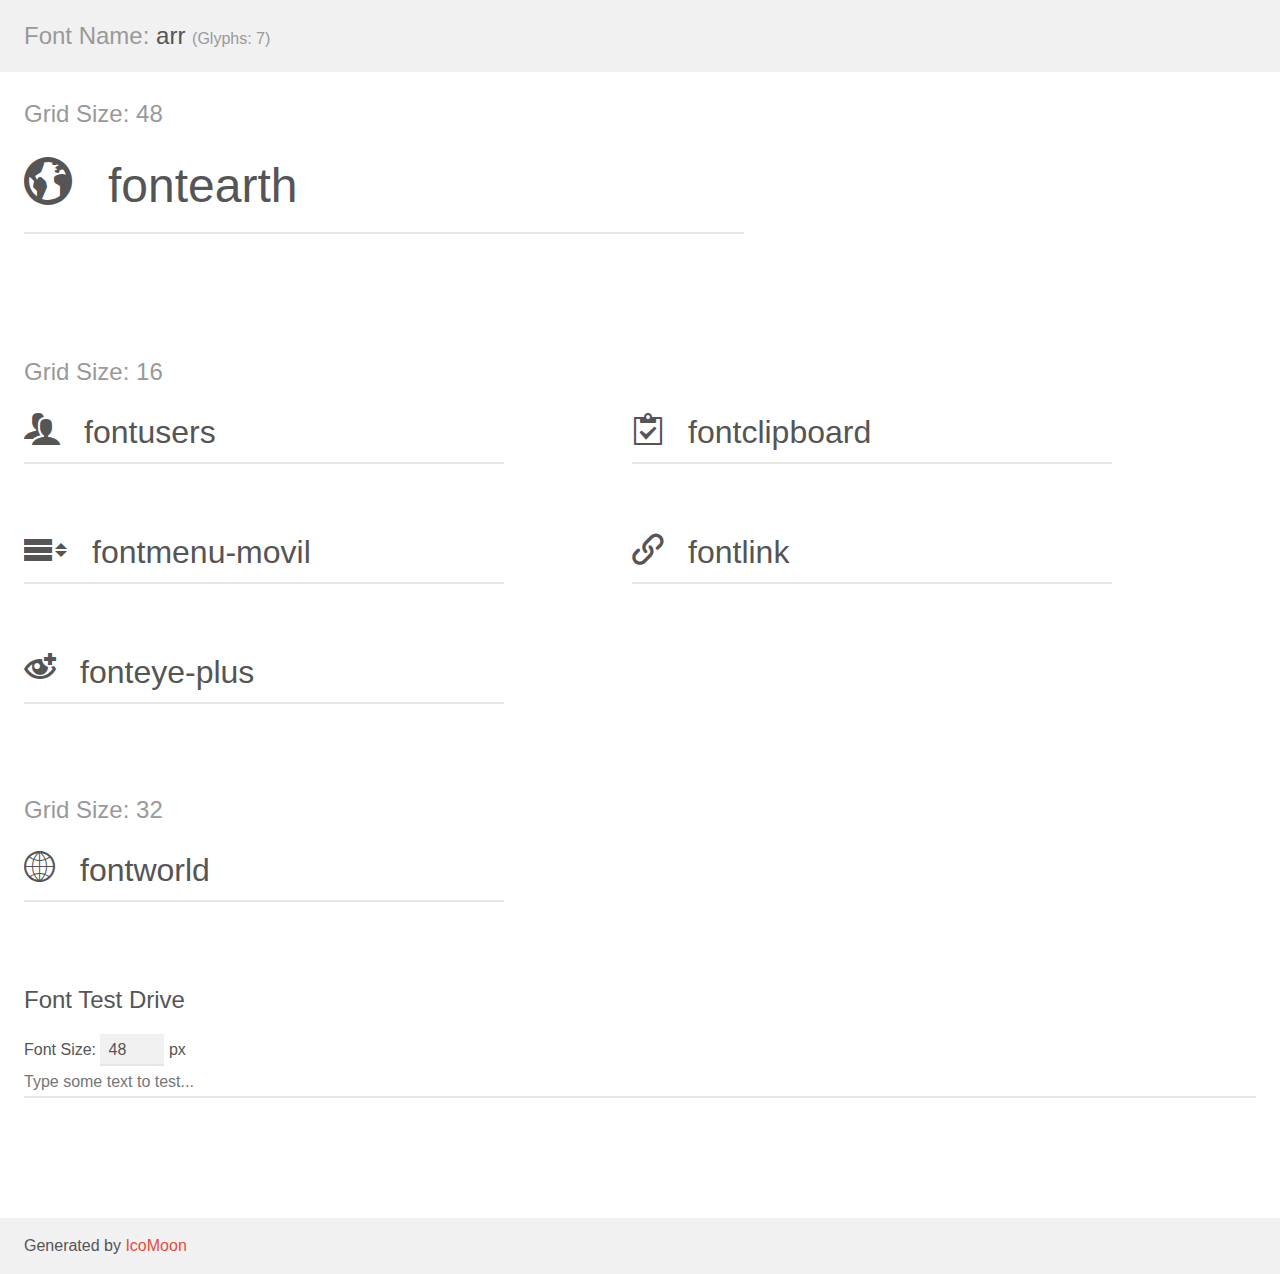
<file: fonts/arr/demo.html>
<!doctype html>
<html>
<head>
	<meta charset="utf-8">
	<title>IcoMoon Demo</title>
	<meta name="description" content="An Icon Font Generated By IcoMoon.io">
	<meta name="viewport" content="width=device-width">
	<link rel="stylesheet" href="demo-files/demo.css">
	<link rel="stylesheet" href="style.css">
	<!--[if lt IE 8]><!-->
	<link rel="stylesheet" href="ie7/ie7.css">
	<!--<![endif]-->
</head>
<body>
	<div class="bgc1 clearfix">
		<h1 class="mhmm mvm"><span class="fgc1">Font Name:</span> arr <small class="fgc1">(Glyphs:&nbsp;7)</small></h1>
	</div>
	<div class="clearfix mhl ptl">
		<h1 class="mvm mtn fgc1">Grid Size: 48</h1>
		<div class="glyph fs1">
			<div class="clearfix bshadow0 pbs">
				<span class="fontearth">
				
				</span>
				<span class="mls"> fontearth</span>
			</div>
			<fieldset class="fs0 size1of1 clearfix hidden-true">
				<input type="text" readonly value="e600" class="unit size1of2" />
				<input type="text" maxlength="1" readonly value="&#xe600;" class="unitRight size1of2 talign-right" />
			</fieldset>
			<div class="fs0 bshadow0 clearfix hidden-true">
				<span class="unit pvs fgc1">liga: </span>
				<input type="text" readonly value="" class="liga unitRight" />
			</div>
		</div>
	</div>
	<div class="clearfix mhl ptl">
		<h1 class="mvm mtn fgc1">Grid Size: 16</h1>
		<div class="glyph fs2">
			<div class="clearfix bshadow0 pbs">
				<span class="fontusers">
				
				</span>
				<span class="mls"> fontusers</span>
			</div>
			<fieldset class="fs0 size1of1 clearfix hidden-true">
				<input type="text" readonly value="e972" class="unit size1of2" />
				<input type="text" maxlength="1" readonly value="&#xe972;" class="unitRight size1of2 talign-right" />
			</fieldset>
			<div class="fs0 bshadow0 clearfix hidden-true">
				<span class="unit pvs fgc1">liga: </span>
				<input type="text" readonly value="users, group" class="liga unitRight" />
			</div>
		</div>
		<div class="glyph fs2">
			<div class="clearfix bshadow0 pbs">
				<span class="fontclipboard">
				
				</span>
				<span class="mls"> fontclipboard</span>
			</div>
			<fieldset class="fs0 size1of1 clearfix hidden-true">
				<input type="text" readonly value="e9b8" class="unit size1of2" />
				<input type="text" maxlength="1" readonly value="&#xe9b8;" class="unitRight size1of2 talign-right" />
			</fieldset>
			<div class="fs0 bshadow0 clearfix hidden-true">
				<span class="unit pvs fgc1">liga: </span>
				<input type="text" readonly value="clipboard, board" class="liga unitRight" />
			</div>
		</div>
		<div class="glyph fs2">
			<div class="clearfix bshadow0 pbs">
				<span class="fontmenu-movil">
				
				</span>
				<span class="mls"> fontmenu-movil</span>
			</div>
			<fieldset class="fs0 size1of1 clearfix hidden-true">
				<input type="text" readonly value="e9be" class="unit size1of2" />
				<input type="text" maxlength="1" readonly value="&#xe9be;" class="unitRight size1of2 talign-right" />
			</fieldset>
			<div class="fs0 bshadow0 clearfix hidden-true">
				<span class="unit pvs fgc1">liga: </span>
				<input type="text" readonly value="menu2, options2" class="liga unitRight" />
			</div>
		</div>
		<div class="glyph fs2">
			<div class="clearfix bshadow0 pbs">
				<span class="fontlink">
				
				</span>
				<span class="mls"> fontlink</span>
			</div>
			<fieldset class="fs0 size1of1 clearfix hidden-true">
				<input type="text" readonly value="e9cb" class="unit size1of2" />
				<input type="text" maxlength="1" readonly value="&#xe9cb;" class="unitRight size1of2 talign-right" />
			</fieldset>
			<div class="fs0 bshadow0 clearfix hidden-true">
				<span class="unit pvs fgc1">liga: </span>
				<input type="text" readonly value="link, chain" class="liga unitRight" />
			</div>
		</div>
		<div class="glyph fs2">
			<div class="clearfix bshadow0 pbs">
				<span class="fonteye-plus">
				
				</span>
				<span class="mls"> fonteye-plus</span>
			</div>
			<fieldset class="fs0 size1of1 clearfix hidden-true">
				<input type="text" readonly value="e9cf" class="unit size1of2" />
				<input type="text" maxlength="1" readonly value="&#xe9cf;" class="unitRight size1of2 talign-right" />
			</fieldset>
			<div class="fs0 bshadow0 clearfix hidden-true">
				<span class="unit pvs fgc1">liga: </span>
				<input type="text" readonly value="eye-plus, views2" class="liga unitRight" />
			</div>
		</div>
	</div>
	<div class="clearfix mhl ptl">
		<h1 class="mvm mtn fgc1">Grid Size: 32</h1>
		<div class="glyph fs3">
			<div class="clearfix bshadow0 pbs">
				<span class="fontworld">
				
				</span>
				<span class="mls"> fontworld</span>
			</div>
			<fieldset class="fs0 size1of1 clearfix hidden-true">
				<input type="text" readonly value="e601" class="unit size1of2" />
				<input type="text" maxlength="1" readonly value="&#xe601;" class="unitRight size1of2 talign-right" />
			</fieldset>
			<div class="fs0 bshadow0 clearfix hidden-true">
				<span class="unit pvs fgc1">liga: </span>
				<input type="text" readonly value="" class="liga unitRight" />
			</div>
		</div>
	</div>

	<!--[if gt IE 8]><!-->
	<div class="mhl clearfix mbl">
		<h1>Font Test Drive</h1>
		<label>
			Font Size: <input id="fontSize" type="number" class="textbox0 mbm"
			min="8" value="48" />
			px
		</label>
		<input id="testText" type="text" class="phl size1of1 mvl"
		placeholder="Type some text to test..." value=""/>
		</label>
		<div id="testDrive" class="font">&nbsp;
		</div>
	</div>
	<!--<![endif]-->
	<div class="bgc1 clearfix">
		<p class="mhl">Generated by <a href="https://icomoon.io/app">IcoMoon</a></p>
	</div>

	<script src="demo-files/demo.js"></script>
</body>
</html>
</file>
<file: fonts/arr/demo-files/demo.css>
body {
	padding: 0;
	margin: 0;
	font-family: sans-serif;
	font-size: 1em;
	line-height: 1.5;
	color: #555;
	background: #fff;
}
h1 {
	font-size: 1.5em;
	font-weight: normal;
}
small {
	font-size: .66666667em;
}
a {
	color: #e74c3c;
	text-decoration: none;
}
a:hover, a:focus {
	box-shadow: 0 1px #e74c3c;
}
.bshadow0, input {
	box-shadow: inset 0 -2px #e7e7e7;
}
input:hover {
	box-shadow: inset 0 -2px #ccc;
}
input, fieldset {
	font-size: 1em;
	margin: 0;
	padding: 0;
	border: 0;
}
input {
	color: inherit;
	line-height: 1.5;
	height: 1.5em;
	padding: .25em 0;
}
input:focus {
	outline: none;
	box-shadow: inset 0 -2px #449fdb;
}
.glyph {
	font-size: 16px;
	width: 15em;
	padding-bottom: 1em;
	margin-right: 4em;
	margin-bottom: 1em;
	float: left;
	overflow: hidden;
}
.liga {
	width: 80%;
	width: calc(100% - 2.5em);
}
.talign-right {
	text-align: right;
}
.talign-center {
	text-align: center;
}
.bgc1 {
	background: #f1f1f1;
}
.fgc1 {
	color: #999;
}
.fgc0 {
	color: #000;
}
p {
	margin-top: 1em;
	margin-bottom: 1em;
}
.mvm {
	margin-top: .75em;
	margin-bottom: .75em;
}
.mtn {
	margin-top: 0;
}
.mtl, .mal {
	margin-top: 1.5em;
}
.mbl, .mal {
	margin-bottom: 1.5em;
}
.mal, .mhl {
	margin-left: 1.5em;
	margin-right: 1.5em;
}
.mhmm {
	margin-left: 1em;
	margin-right: 1em;
}
.mls {
	margin-left: .25em;
}
.ptl {
	padding-top: 1.5em;
}
.pbs, .pvs {
	padding-bottom: .25em;
}
.pvs, .pts {
	padding-top: .25em;
}
.unit {
	float: left;
}
.unitRight {
	float: right;
}
.size1of2 {
	width: 50%;
}
.size1of1 {
	width: 100%;
}
.clearfix:before, .clearfix:after {
	content: " ";
	display: table;
}
.clearfix:after {
	clear: both;
}
.hidden-true {
	display: none;
}
.textbox0 {
	width: 3em;
	background: #f1f1f1;
	padding: .25em .5em;
	line-height: 1.5;
	height: 1.5em;
}
#testDrive {
	display: block;
	padding-top: 24px;
	line-height: 1.5;
}
.fs0 {
	font-size: 16px;
}
.fs1 {
	font-size: 48px;
}
.fs2 {
	font-size: 32px;
}
.fs3 {
	font-size: 32px;
}
</file>
<file: fonts/arr/style.css>
@font-face {
	font-family: 'arr';
	src:url('fonts/arr.eot?-naabtt');
	src:url('fonts/arr.eot?#iefix-naabtt') format('embedded-opentype'),
		url('fonts/arr.ttf?-naabtt') format('truetype'),
		url('fonts/arr.woff?-naabtt') format('woff'),
		url('fonts/arr.svg?-naabtt#arr') format('svg');
	font-weight: normal;
	font-style: normal;
}

[class^="font"], [class*=" font"] {
	font-family: 'arr';
	speak: none;
	font-style: normal;
	font-weight: normal;
	font-variant: normal;
	text-transform: none;
	line-height: 1;

	/* Better Font Rendering =========== */
	-webkit-font-smoothing: antialiased;
	-moz-osx-font-smoothing: grayscale;
}

.fontearth:before {
	content: "\e600";
}
.fontusers:before {
	content: "\e972";
}
.fontclipboard:before {
	content: "\e9b8";
}
.fontmenu-movil:before {
	content: "\e9be";
}
.fontlink:before {
	content: "\e9cb";
}
.fonteye-plus:before {
	content: "\e9cf";
}
.fontworld:before {
	content: "\e601";
}
</file>
<file: fonts/arr/ie7/ie7.css>
.fontearth {
	*zoom: expression(this.runtimeStyle['zoom'] = '1', this.innerHTML = '&#xe600;');
}
.fontusers {
	*zoom: expression(this.runtimeStyle['zoom'] = '1', this.innerHTML = '&#xe972;');
}
.fontclipboard {
	*zoom: expression(this.runtimeStyle['zoom'] = '1', this.innerHTML = '&#xe9b8;');
}
.fontmenu-movil {
	*zoom: expression(this.runtimeStyle['zoom'] = '1', this.innerHTML = '&#xe9be;');
}
.fontlink {
	*zoom: expression(this.runtimeStyle['zoom'] = '1', this.innerHTML = '&#xe9cb;');
}
.fonteye-plus {
	*zoom: expression(this.runtimeStyle['zoom'] = '1', this.innerHTML = '&#xe9cf;');
}
.fontworld {
	*zoom: expression(this.runtimeStyle['zoom'] = '1', this.innerHTML = '&#xe601;');
}
</file>
